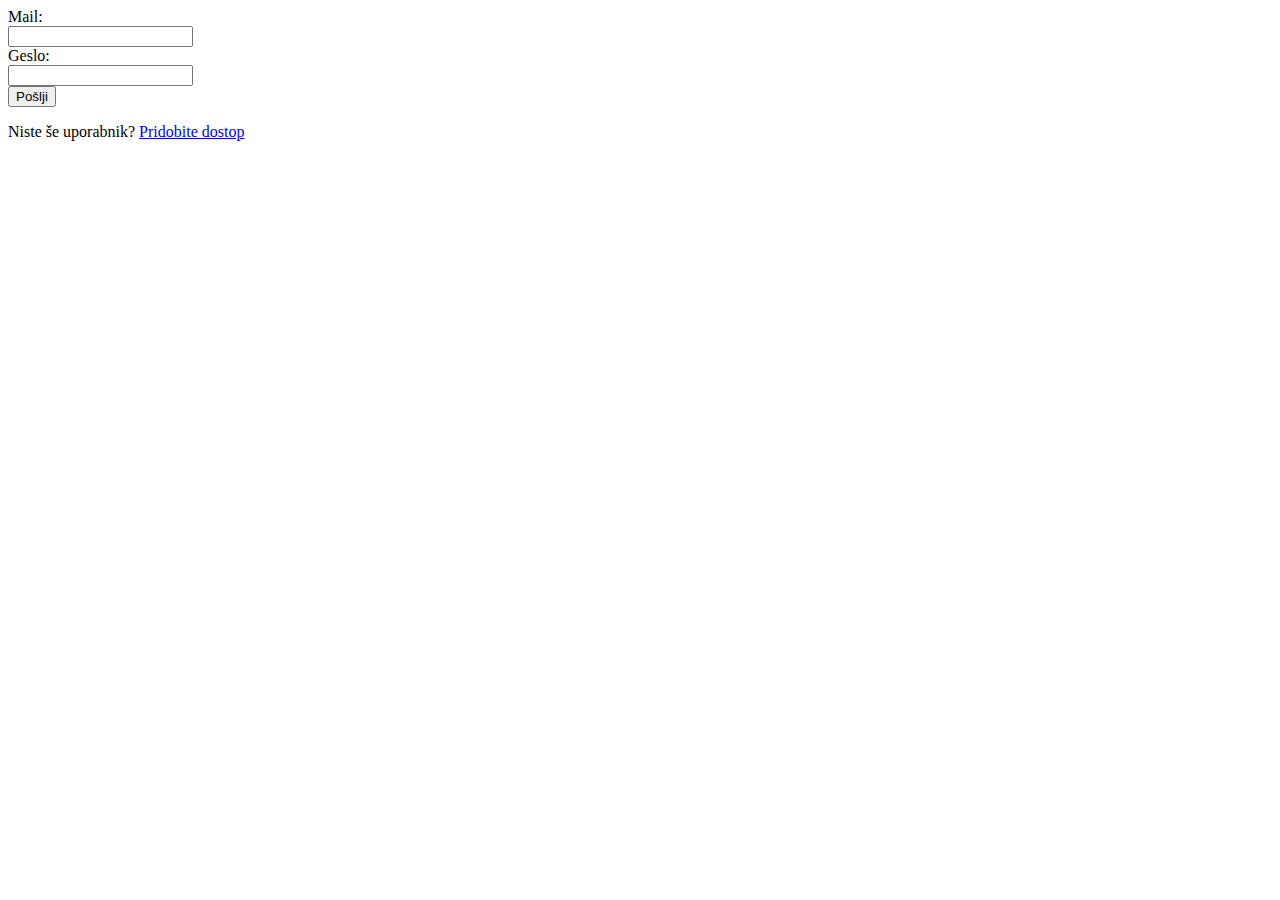
<file: index.html>
<!DOCTYPE html>
<html lang="sl">
<head>
    <meta charset="UTF-8">
    <meta name="viewport" content="width=device-width, initial-scale=1.0">
    <meta name="description" content="Miha Šafranko"/>
	<meta name="author" content="Miha Šafranko" />
    <title>Zavetiščee</title>
</head>
<body>

 <form action="preveri.php" method="get">
  <label for="fname">Mail:</label><br>
  <input type="text" id="email" name="email"><br>
  <label for="lname">Geslo:</label><br>
  <input type="password" id="geslo" name="geslo"><br>
  <input type="submit" value="Pošlji">
</form>
<p>Niste še uporabnik? <a href = "registracija.php">Pridobite dostop </a>

</body>
</html>
</file>
